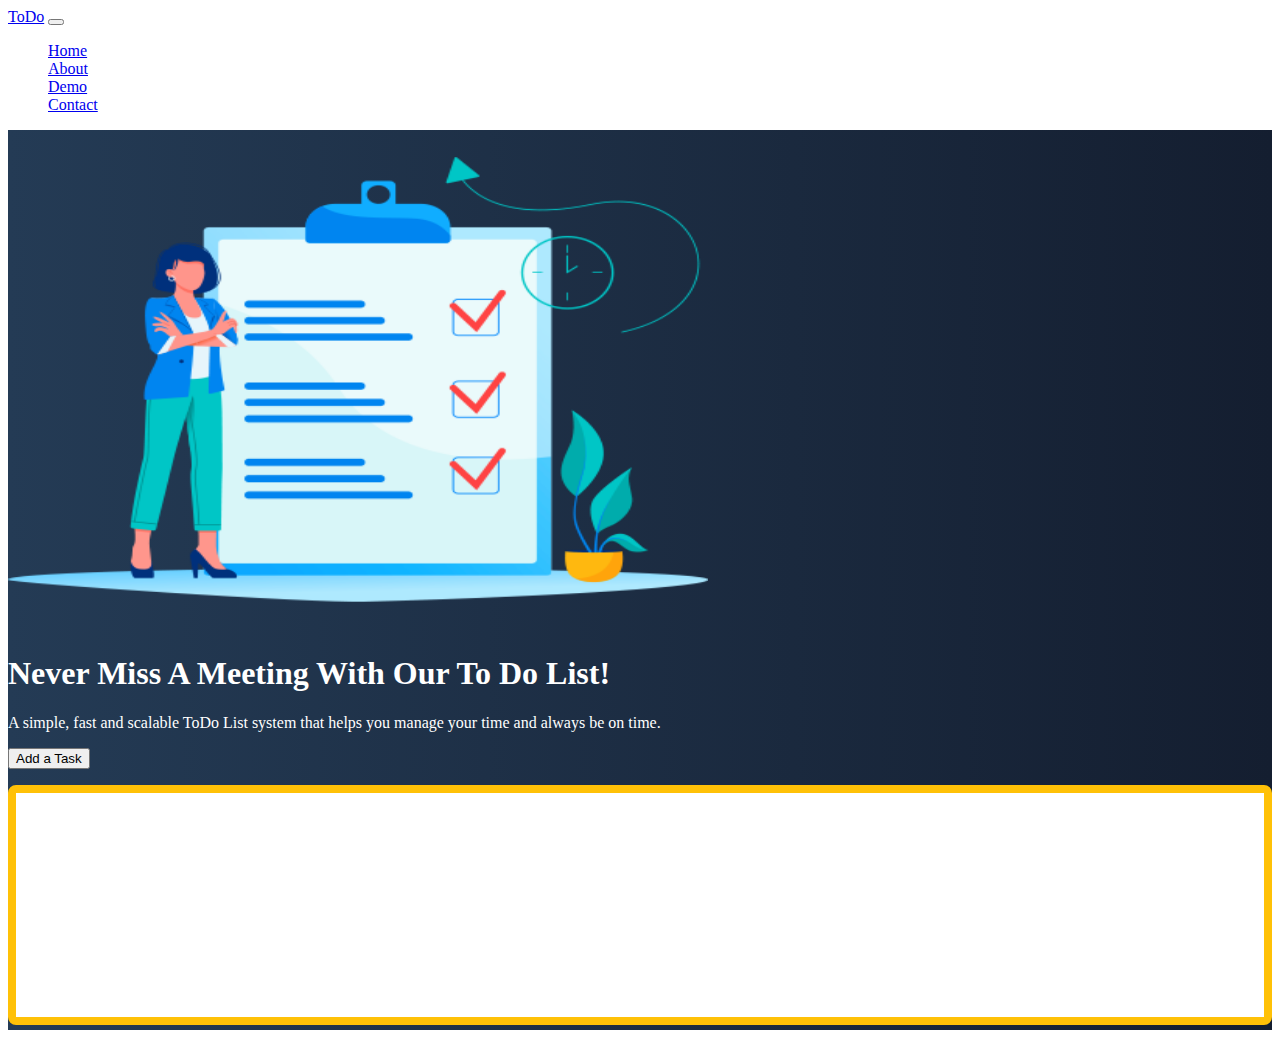
<file: index.html>
<!doctype html>
<html lang="en">
    
<head>
    <title>First Project V2</title>
    <!-- Required meta tags -->
    <meta charset="utf-8">
    <meta name="viewport" content="width=device-width, initial-scale=1, shrink-to-fit=no">

    <!-- Bootstrap CSS -->
    <link href="https://cdn.jsdelivr.net/npm/bootstrap@5.0.0/dist/css/bootstrap.min.css" rel="stylesheet"
        integrity="sha384-wEmeIV1mKuiNpC+IOBjI7aAzPcEZeedi5yW5f2yOq55WWLwNGmvvx4Um1vskeMj0" crossorigin="anonymous">

    <!-- Convert this to an external style sheet -->
    <link href="CSS/site.css" rel="stylesheet">
</head>

<body>
    <nav class="navbar navbar-expand-md navbar-dark fixed-top">
        <div class="container-fluid">
            <a class="navbar-brand" href="#">ToDo</a>
            <button class="navbar-toggler" type="button" data-bs-toggle="collapse" data-bs-target="#navbarCollapse"
                aria-controls="navbarCollapse" aria-expanded="false" aria-label="Toggle navigation">
                <span class="navbar-toggler-icon"></span>
            </button>
            <div class="collapse navbar-collapse" id="navbarCollapse">
                <ul class="navbar-nav me-auto mb-2 mb-md-0">
                    <li class="nav-item">
                        <a class="nav-link active" aria-current="page" href="index.html">Home</a>
                    </li>
                    <li class="nav-item">
                        <a class="nav-link" href="#">About</a>
                    </li>
                    <li class="nav-item">
                        <a class="nav-link" href="#">Demo</a>
                    </li>
                    <li class="nav-item">
                        <a class="nav-link" href="contact.html">Contact</a>
                    </li>
                </ul>
            </div>
        </div>
    </nav>
    <!-- ======= Hero Section ======= -->
    <main id="hero">
        <div class="container col-xxl-8 px-4 py-5">
            <div class="row flex-lg-row-reverse align-items-center g-5 py-5">
                <div class="col-10 col-sm-8 col-lg-6">
                    <img src="/Image/ToDoList.png"
                        class="d-block mx-lg-auto img-fluid" alt="Bootstrap Themes" width="700" height="500"
                        loading="lazy">
                </div>
                <div class="col-lg-6">
                    <h1 class="display-5 fw-bold lh-1 mb-3">Never Miss A Meeting With Our To Do List!</h1>
                    <p class="lead">A simple, fast and scalable ToDo List system that helps you manage your time and always be on time.
                    </p>
                    <div class="d-grid gap-2 d-md-flex justify-content-md-start">
                        <button type="button" onclick="addTask()" class="btn btn-warning btn-lg px-4 me-md-2">Add a Task</button>
                    </div>
                    <div class="taskContainer off-bottom" id="taskItems">
                        <div class="scrollbox">
                          <ul id="list" class="list list-group"></ul>

                        </div>
                    </div>
                </div>
            </div>
        </div>
    </main>
    <!-- Bootstrap JS -->
    <script src="https://cdn.jsdelivr.net/npm/bootstrap@5.0.0/dist/js/bootstrap.bundle.min.js"
        integrity="sha384-p34f1UUtsS3wqzfto5wAAmdvj+osOnFyQFpp4Ua3gs/ZVWx6oOypYoCJhGGScy+8" crossorigin="anonymous">
    </script>
    <script src="JS/site.js"></script>
</body>

</html>
</file>
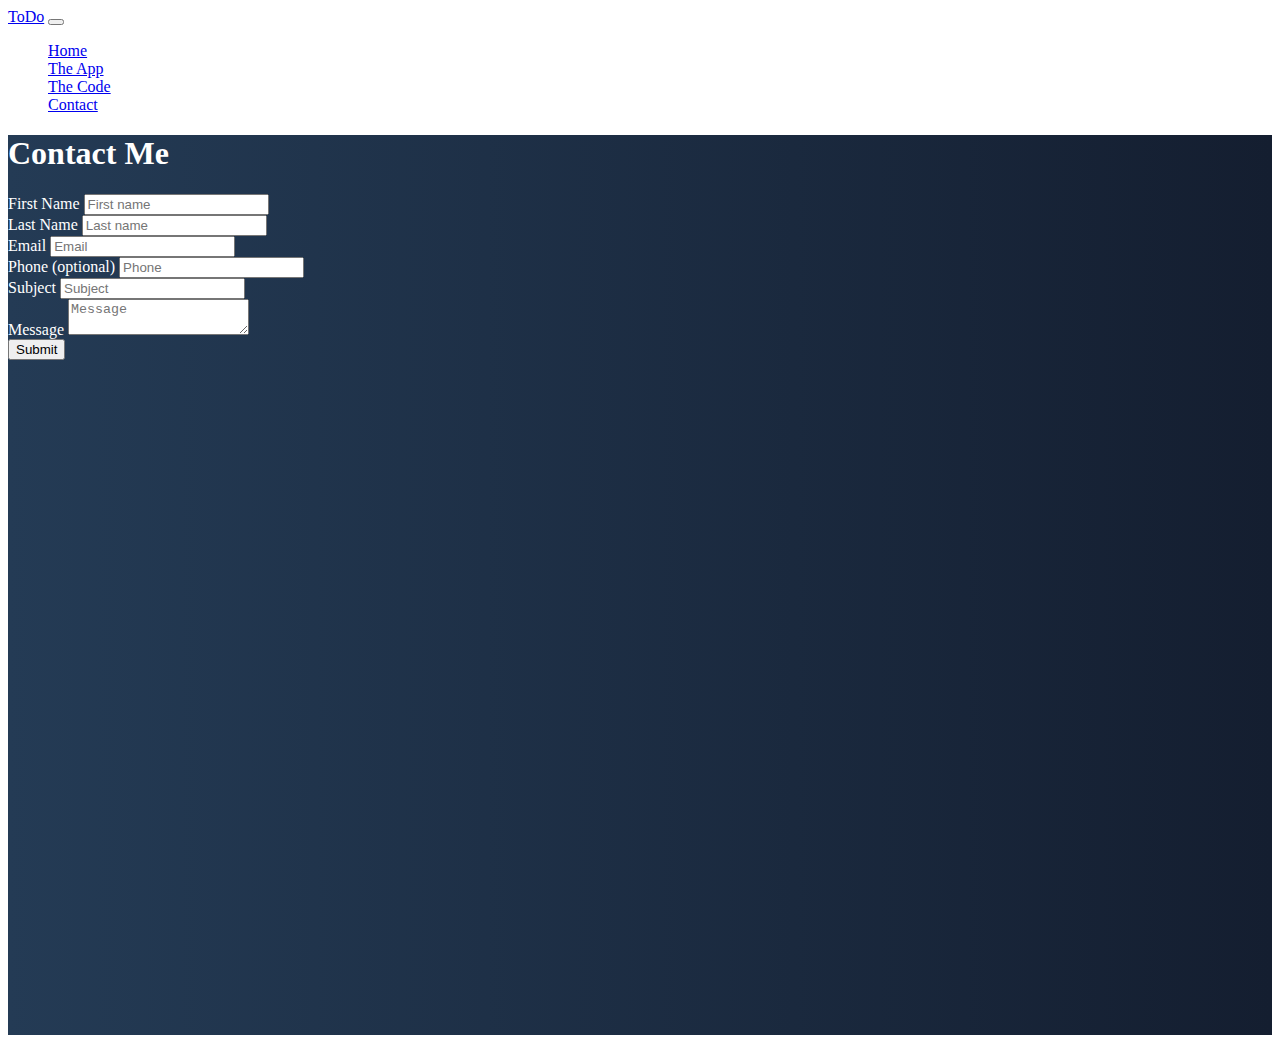
<file: contact.html>
<!doctype html>
<html lang="en">

<head>
    <title>First Project V2</title>
    <!-- Required meta tags -->
    <meta charset="utf-8">
    <meta name="viewport" content="width=device-width, initial-scale=1, shrink-to-fit=no">

    <!-- Bootstrap CSS -->
    <link href="https://cdn.jsdelivr.net/npm/bootstrap@5.0.0/dist/css/bootstrap.min.css" rel="stylesheet"
        integrity="sha384-wEmeIV1mKuiNpC+IOBjI7aAzPcEZeedi5yW5f2yOq55WWLwNGmvvx4Um1vskeMj0" crossorigin="anonymous">

    <link href="CSS/site.css" rel="stylesheet">
</head>

<body>
    <nav class="navbar navbar-expand-md navbar-dark fixed-top">
        <div class="container-fluid">
            <a class="navbar-brand" href="#">ToDo</a>
            <button class="navbar-toggler" type="button" data-bs-toggle="collapse" data-bs-target="#navbarCollapse"
                aria-controls="navbarCollapse" aria-expanded="false" aria-label="Toggle navigation">
                <span class="navbar-toggler-icon"></span>
            </button>
            <div class="collapse navbar-collapse" id="navbarCollapse">
                <ul class="navbar-nav me-auto mb-2 mb-md-0">
                    <li class="nav-item">
                        <a class="nav-link " aria-current="page" href="index.html">Home</a>
                    </li>
                    <li class="nav-item">
                        <a class="nav-link" href="#">The App</a>
                    </li>
                    <li class="nav-item">
                        <a class="nav-link" href="#">The Code</a>
                    </li>
                    <li class="nav-item">
                        <a class="nav-link active" href="contact.html">Contact</a>
                    </li>
                </ul>
            </div>
        </div>
    </nav>
    <!-- ======= Hero Section ======= -->
    <main id="hero">
        <div class="container col-xxl-8 px-4 py-5">
            <h1 class="text-center mb-3">Contact Me</h1>
            <form name="ToDo-ContactForm" method="POST" data-netlify-recaptcha= "true" data-netlify="true">
                <div class="row mb-1">
                    <div class="col">
                        <label class="form-label">First Name</label>
                        <input type="text" name="firstName" class="form-control" placeholder="First name"
                            aria-label="First name" required>
                    </div>
                    <div class="col">
                        <label class="form-label">Last Name</label>
                        <input type="text" name="lastName" class="form-control" placeholder="Last name"
                            aria-label="Last name" required>
                    </div>
                </div>
                <div class="row mb-1">
                    <div class="col">
                        <label class="form-label">Email</label>
                        <input type="email" name="email" class="form-control" placeholder="Email"
                            aria-label="Email" required>
                    </div>
                    <div class="col">
                        <label class="form-label">Phone (optional)</label>
                        <input type="text" name="phone" class="form-control" placeholder="Phone"
                            aria-label="Phone">
                    </div>
                </div>
                <div class="row mb-1">
                    <div class="col">
                        <label class="form-label">Subject</label>
                        <input type="text" name="subject" class="form-control" placeholder="Subject"
                            aria-label="Subject" required>
                    </div>
                </div>
                <div class="row mb-1">
                    <div class="col">
                        <label class="form-label">Message</label>
                        <textarea type="text" name="message" class="form-control" placeholder="Message"
                            aria-label="Message" required></textarea>
                    </div>
                </div>
                <div data-netlify-recaptcha= "true"></div>
                <button type="submit" class="btn btn-primary mt-2">Submit</button>
            </form>
        </div>
    </main>
    <!-- Bootstrap JS -->
    <script src="https://cdn.jsdelivr.net/npm/bootstrap@5.0.0/dist/js/bootstrap.bundle.min.js"
        integrity="sha384-p34f1UUtsS3wqzfto5wAAmdvj+osOnFyQFpp4Ua3gs/ZVWx6oOypYoCJhGGScy+8" crossorigin="anonymous">
    </script>
</body>

</html>
</file>
<file: CSS/site.css>
body{
    color:white
}
#hero {
    min-height: 100vh;
    background: #141E30;
    /* fallback for old browsers */
    background: -webkit-linear-gradient(to right, #243B55, #141E30);
    /* Chrome 10-25, Safari 5.1-6 */
    background: linear-gradient(to right, #243B55, #141E30);
    /* W3C, IE 10+/ Edge, Firefox 16+, Chrome 26+, Opera 12+, Safari 7+ */
}

.taskContainer {
    background-color: white;
    border: solid .5em #ffc107;
    border-radius: .5em;
    box-sizing: border-box;
    flex: 0 0 30%;
    height: 240px;
    margin-top: 1em;
    overflow: auto;
}


#taskItems {
    overflow: hidden;
    position: relative;

}

#taskItems .scrollbox {
    height: 100%;
    overflow: auto;
}


.list {
    list-style: none;
    margin: 0;
    padding: 0;
}

.item {
    background-color: lightgray;
    color: #212121;
    margin: .25em;
    padding: .5em;
}
</file>
